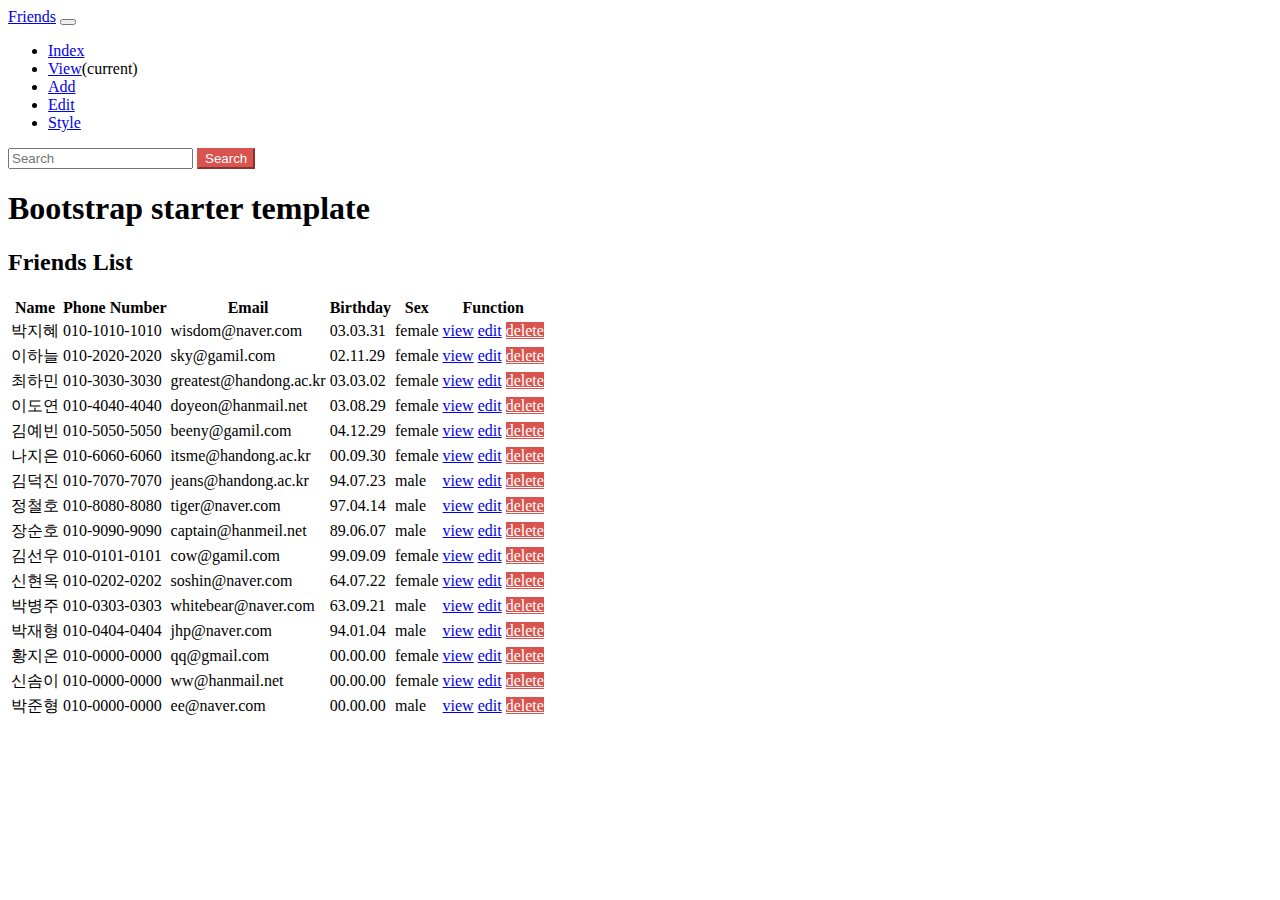
<file: index.html>
<!DOCTYPE html>
<html>
<head>
    <title>Table with CSS</title>
    <!-- <link rel="stylesheet" href="https://stackpath.bootstrapcdn.com/bootstrap/4.5.2/css/bootstrap.min.css"> -->
    <link rel="stylesheet" href="my.css">

    
    <style>
        .button-section {
            background-color: #f8f9fa;
            padding: 20px;
            text-align: center;
        }
        .button-section a {
            display: block;
            margin-bottom: 10px;
        }
    </style>
</head>
<body data-new-gr-c-s-check-loaded="14.1130.0" data-gr-ext-installed="">
    
    <nav class="navbar navbar-expand-md navbar-dark bg-dark fixed-top">
      <a class="navbar-brand" href="#">Friends</a>
      <button class="navbar-toggler" type="button" data-toggle="collapse" data-target="#navbarsExampleDefault" aria-controls="navbarsExampleDefault" aria-expanded="false" aria-label="Toggle navigation">
        <span class="navbar-toggler-icon"></span>
      </button>
    
      <div class="collapse navbar-collapse" id="navbarsExampleDefault">
        <ul class="navbar-nav mr-auto">
          <li class="nav-item active">
            <a class="nav-link" href="https://heroic-moxie-34b745.netlify.app/index.html">Index</a>
          </li>
          <li class="nav-item">
            <a class="nav-link" href="https://heroic-moxie-34b745.netlify.app/view.html">View</a><span class="sr-only">(current)</span>
          </li>
          <li class="nav-item">
            <a class="nav-link" href="https://heroic-moxie-34b745.netlify.app/add.html">Add</a>
          </li>
          <li class="nav-item">
              <a class="nav-link" href="https://heroic-moxie-34b745.netlify.app/edit.html">Edit</a>
          </li>
          <li class="nav-item">
            <a class="nav-link" href="https://heroic-moxie-34b745.netlify.app/style.html">Style</a>
          </li>
        </ul>

        <form class="form-inline my-2 my-lg-0">
          <input class="form-control mr-sm-2" type="text" placeholder="Search" aria-label="Search">
          <button class="btn btn-secondary my-2 my-sm-0" type="submit">Search</button>
        </form>
      </div>
    </nav>
    
    <main role="main" class="container">
    
      <div class="starter-template">
        <h1>Bootstrap starter template</h1>
        <p class="lead"></p>
      </div>
    
    </main>
    
    <h2>Friends List</h2>
    <div class="table-responsive">
        <table class="table table-striped table-sm">
          <thead>
            <tr>
              <th>Name</th>
              <th>Phone Number</th>
              <th>Email</th>
              <th>Birthday</th>
              <th>Sex</th>
              <th>Function</th>
            </tr>
          </thead>
          <tbody>
            <tr>
              <td>박지혜</td>
              <td>010-1010-1010</td>
              <td>wisdom@naver.com</td>
              <td>03.03.31</td>
              <td>female</td>
              <td>
                <a class="btn btn-info" href="https://heroic-moxie-34b745.netlify.app/view.html">view</a>
                <a class="btn btn-warning" href="https://heroic-moxie-34b745.netlify.app/edit.html">edit</a>
                <a class="btn btn-secondary" href="#">delete</a>
            </td>
            </tr>
            <tr>
                <td>이하늘</td>
                <td>010-2020-2020</td>
                <td>sky@gamil.com</td>
                <td>02.11.29</td>
                <td>female</td>
                <td>
                    <a class="btn btn-info" href="https://heroic-moxie-34b745.netlify.app/view.html">view</a>
                    <a class="btn btn-warning" href="https://heroic-moxie-34b745.netlify.app/edit.html">edit</a>
                    <a class="btn btn-secondary" href="#">delete</a>
                </td>
              </tr>
              <tr>
                <td>최하민</td>
                <td>010-3030-3030</td>
                <td>greatest@handong.ac.kr</td>
                <td>03.03.02</td>
                <td>female</td>
                <td>
                    <a class="btn btn-info" href="https://heroic-moxie-34b745.netlify.app/view.html">view</a>
                    <a class="btn btn-warning" href="https://heroic-moxie-34b745.netlify.app/edit.html">edit</a>
                    <a class="btn btn-secondary" href="#">delete</a>
                </td>
              </tr>
              <tr>
                <td>이도연</td>
                <td>010-4040-4040</td>
                <td>doyeon@hanmail.net</td>
                <td>03.08.29</td>
                <td>female</td>
                <td>
                    <a class="btn btn-info" href="https://heroic-moxie-34b745.netlify.app/view.html">view</a>
                    <a class="btn btn-warning" href="https://heroic-moxie-34b745.netlify.app/edit.html">edit</a>
                    <a class="btn btn-secondary" href="#">delete</a>
                </td>
              </tr>
              <tr>
                <td>김예빈</td>
                <td>010-5050-5050</td>
                <td>beeny@gamil.com</td>
                <td>04.12.29</td>
                <td>female</td>
                <td>
                    <a class="btn btn-info" href="https://heroic-moxie-34b745.netlify.app/view.html">view</a>
                    <a class="btn btn-warning" href="https://heroic-moxie-34b745.netlify.app/edit.html">edit</a>
                    <a class="btn btn-secondary" href="#">delete</a>
                </td>
              </tr>
              <tr>
                <td>나지은</td>
                <td>010-6060-6060</td>
                <td>itsme@handong.ac.kr</td>
                <td>00.09.30</td>
                <td>female</td>
                <td>
                    <a class="btn btn-info" href="https://heroic-moxie-34b745.netlify.app/view.html">view</a>
                    <a class="btn btn-warning" href="https://heroic-moxie-34b745.netlify.app/edit.html">edit</a>
                    <a class="btn btn-secondary" href="#">delete</a>
                </td>
              </tr>
              <tr>
                <td>김덕진</td>
                <td>010-7070-7070</td>
                <td>jeans@handong.ac.kr</td>
                <td>94.07.23</td>
                <td>male</td>
                <td>
                    <a class="btn btn-info" href="https://heroic-moxie-34b745.netlify.app/view.html">view</a>
                    <a class="btn btn-warning" href="https://heroic-moxie-34b745.netlify.app/edit.html">edit</a>
                    <a class="btn btn-secondary" href="#">delete</a>
                </td>
              </tr>
              <tr>
                <td>정철호</td>
                <td>010-8080-8080</td>
                <td>tiger@naver.com</td>
                <td>97.04.14</td>
                <td>male</td>
                <td>
                    <a class="btn btn-info" href="https://heroic-moxie-34b745.netlify.app/view.html">view</a>
                    <a class="btn btn-warning" href="https://heroic-moxie-34b745.netlify.app/edit.html">edit</a>
                    <a class="btn btn-secondary" href="#">delete</a>
                </td>
              </tr>
              <tr>
                <td>장순호</td>
                <td>010-9090-9090</td>
                <td>captain@hanmeil.net</td>
                <td>89.06.07</td>
                <td>male</td>
                <td>
                    <a class="btn btn-info" href="https://heroic-moxie-34b745.netlify.app/view.html">view</a>
                    <a class="btn btn-warning" href="https://heroic-moxie-34b745.netlify.app/edit.html">edit</a>
                    <a class="btn btn-secondary" href="#">delete</a>
                </td>
              </tr>
              <tr>
                <td>김선우</td>
                <td>010-0101-0101</td>
                <td>cow@gamil.com</td>
                <td>99.09.09</td>
                <td>female</td>
                <td>
                    <a class="btn btn-info" href="https://heroic-moxie-34b745.netlify.app/view.html">view</a>
                    <a class="btn btn-warning" href="https://heroic-moxie-34b745.netlify.app/edit.html">edit</a>
                    <a class="btn btn-secondary" href="#">delete</a>
                </td>
              </tr>
                    <tr>
                      <td>신현옥</td>
                      <td>010-0202-0202</td>
                      <td>soshin@naver.com</td>
                      <td>64.07.22</td>
                      <td>female</td>
                      <td>
                        <a class="btn btn-info" href="https://heroic-moxie-34b745.netlify.app/view.html">view</a>
                        <a class="btn btn-warning" href="https://heroic-moxie-34b745.netlify.app/edit.html">edit</a>
                        <a class="btn btn-secondary" href="#">delete</a>
                    </td>
                    </tr>
                    <tr>
                      <td>박병주</td>
                      <td>010-0303-0303</td>
                      <td>whitebear@naver.com</td>
                      <td>63.09.21</td>
                      <td>male</td>
                      <td>
                        <a class="btn btn-info" href="https://heroic-moxie-34b745.netlify.app/view.html">view</a>
                        <a class="btn btn-warning" href="https://heroic-moxie-34b745.netlify.app/edit.html">edit</a>
                        <a class="btn btn-secondary" href="#">delete</a>
                    </td>
                    </tr>
                    <tr>
                      <td>박재형</td>
                      <td>010-0404-0404</td>
                      <td>jhp@naver.com</td>
                      <td>94.01.04</td>
                      <td>male</td>
                      <td>
                        <a class="btn btn-info" href="https://heroic-moxie-34b745.netlify.app/view.html">view</a>
                        <a class="btn btn-warning" href="https://heroic-moxie-34b745.netlify.app/edit.html">edit</a>
                        <a class="btn btn-secondary" href="#">delete</a>
                    </td>
                    </tr>
                    <tr>
                      <td>황지온</td>
                      <td>010-0000-0000</td>
                      <td>qq@gmail.com</td>
                      <td>00.00.00</td>
                      <td>female</td>
                      <td>
                        <a class="btn btn-info" href="https://heroic-moxie-34b745.netlify.app/view.html">view</a>
                        <a class="btn btn-warning" href="https://heroic-moxie-34b745.netlify.app/edit.html">edit</a>
                        <a class="btn btn-secondary" href="#">delete</a>
                    </td>
                    </tr>
                    <tr>
                        <td>신솜이</td>
                        <td>010-0000-0000</td>
                        <td>ww@hanmail.net</td>
                        <td>00.00.00</td>
                        <td>female</td>
                        <td>
                            <a class="btn btn-info" href="https://heroic-moxie-34b745.netlify.app/view.html">view</a>
                            <a class="btn btn-warning" href="https://heroic-moxie-34b745.netlify.app/edit.html">edit</a>
                            <a class="btn btn-secondary" href="#">delete</a>
                      </td>
                      </tr>
                      <tr>
                        <td>박준형</td>
                        <td>010-0000-0000</td>
                        <td>ee@naver.com</td>
                        <td>00.00.00</td>
                        <td>male</td>
                        <td>
                            <a class="btn btn-info" href="https://heroic-moxie-34b745.netlify.app/view.html">view</a>
                            <a class="btn btn-warning" href="https://heroic-moxie-34b745.netlify.app/edit.html">edit</a>
                            <a class="btn btn-secondary" href="#">delete</a>
                      </td>
                      </tr>
            </tbody>
        </table>
      </div>
      
    <script src="https://code.jquery.com/jquery-3.5.1.slim.min.js"></script>
    <script src="https://stackpath.bootstrapcdn.com/bootstrap/4.5.2/js/bootstrap.min.js"></script>


    <script>
        function handleDeleteButtonClick() {
            var confirmDelete = confirm("게시물을 삭제할까요?");
            if (confirmDelete) {
                alert("삭제되었습니다!");
            }
        }

        var deleteButtons = document.querySelectorAll(".btn-secondary");
        deleteButtons.forEach(function(button) {
            button.addEventListener("click", handleDeleteButtonClick);
        });

    </script>
    
</body>
</html>
</file>
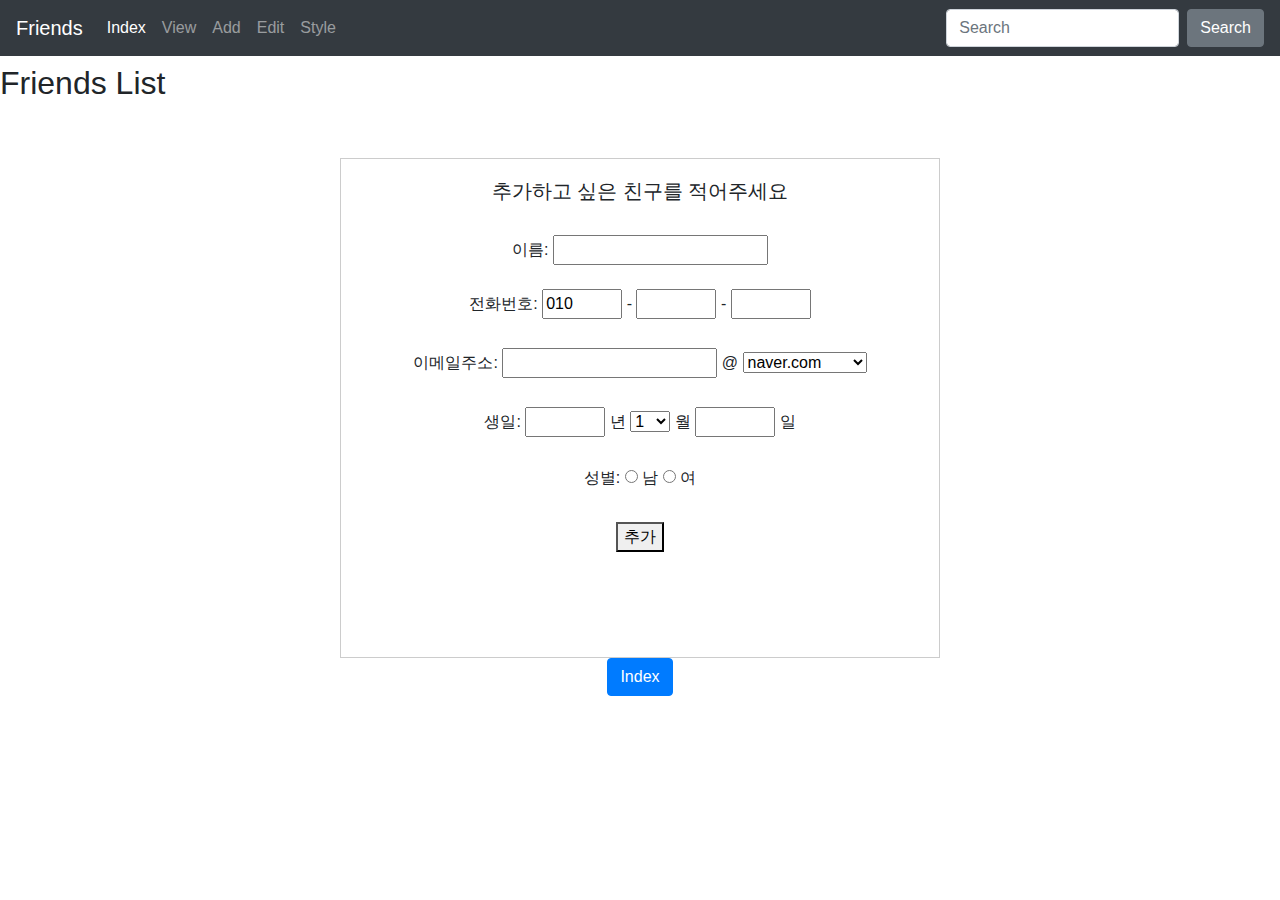
<file: add.html>
<!DOCTYPE html>
<html>
<head>
    <title>Table with CSS</title>
    <!-- Include Bootstrap CSS -->
    <link rel="stylesheet" href="https://stackpath.bootstrapcdn.com/bootstrap/4.5.2/css/bootstrap.min.css">
    <style>
        /* Add custom CSS for the button section */
        .button-section {
            background-color: #f8f9fa;
            padding: 20px;
            text-align: center;
        }
        .button-section a {
            display: block;
            margin-bottom: 10px;
        }
        /* Square container for form content */
        .square-container {
            background-color: #fff;
            border: 1px solid #ccc;
            padding: 20px;
            width: 600px; 
            height: 500px; 
            margin: 0 auto;
        }
        /* Adjust the width of phone number input fields */
        .phone-input {
            width: 80px; /* Adjust the width as needed */
        }
        .birthday-input {
            width: 80px;
        }
    </style>
</head>
<body data-new-gr-c-s-check-loaded="14.1130.0" data-gr-ext-installed="">
    
    <nav class="navbar navbar-expand-md navbar-dark bg-dark fixed-top">
      <a class="navbar-brand" href="#">Friends</a>
      <button class="navbar-toggler" type="button" data-toggle="collapse" data-target="#navbarsExampleDefault" aria-controls="navbarsExampleDefault" aria-expanded="false" aria-label="Toggle navigation">
        <span class="navbar-toggler-icon"></span>
      </button>
    
      <div class="collapse navbar-collapse" id="navbarsExampleDefault">
        <ul class="navbar-nav mr-auto">
            <li class="nav-item active">
              <a class="nav-link" href="https://heroic-moxie-34b745.netlify.app/index.html">Index</a>
            </li>
            <li class="nav-item">
              <a class="nav-link" href="https://heroic-moxie-34b745.netlify.app/view.html">View</a><span class="sr-only">(current)</span>
            </li>
            <li class="nav-item">
              <a class="nav-link" href="https://heroic-moxie-34b745.netlify.app/add.html">Add</a>
            </li>
            <li class="nav-item">
                <a class="nav-link" href="https://heroic-moxie-34b745.netlify.app/edit.html">Edit</a>
            </li>
            <li class="nav-item">
              <a class="nav-link" href="https://heroic-moxie-34b745.netlify.app/style.html">Style</a>
            </li>
          </ul>

        <form class="form-inline my-2 my-lg-0">
          <input class="form-control mr-sm-2" type="text" placeholder="Search" aria-label="Search">
          <button class="btn btn-secondary my-2 my-sm-0" type="submit">Search</button>
        </form>
      </div>
    </nav>
    
    <main role="main" class="container">
    
      <div class="starter-template">
        <h1>Bootstrap starter template</h1>
        <p class="lead"></p>
      </div>
    
    </main>
    
    <h2>Friends List</h2><br><br>
    <div class="square-container"><center>
        <h5>추가하고 싶은 친구를 적어주세요</h5><br>
        <form id="friendForm" onsubmit="return ValidateForm()">
            <h7>이름:</h7>
            <input type="text" id="fname" name="fname" value="" required><br><br>
    
            <h7>전화번호:</h7>
            <input type="text" id="phone1" name="phone1" value="010" class="phone-input" required>
            <label for="phone1">-</label>
            <input type="text" id="phone2" name="phone2" value="" class="phone-input" required>
            <label for="phone2">-</label>
            <input type="text" id="phone3" name="phone3" value="" class="phone-input" required><br><br>
    
            <h>이메일주소:</h7>
            <input type="text" id="emailName" name="emailName" value="" required>
            <label for="emailName">@</label>
            <select id="emailDomain" name="emailDomain">
                <option value="naver">naver.com</option>
                <option value="gmail">gmail.com</option>
                <option value="hanmail">hanmail.net</option>
                <option value="handong">handong.ac.kr</option>
            </select><br><br>
    
            <h7>생일:</h7>
            <input type="text" id="birthYear" name="birthYear" value="" class="phone-input" required>
            <label for="birthYear">년</label>
            <select id="birthMonth" name="birthMonth">
                <option value="1">1</option>
                <option value="2">2</option>
                <option value="3">3</option>
                <option value="4">4</option>
                <option value="5">5</option>
                <option value="6">6</option>
                <option value="7">7</option>
                <option value="8">8</option>
                <option value="9">9</option>
                <option value="10">10</option>
                <option value="11">11</option>
                <option value="12">12</option>
            </select>
            <label for="birthMonth">월</label>
            <input type="text" id="birthDay" name="birthDay" value="" class="phone-input" required>
            <label for="birthDay">일</label><br><br>
    
            <h7>성별:</h7>
            <input type="radio" id="male" name="sex" value="남" required>
            <label for="male">남</label>
            <input type="radio" id="female" name="sex" value="여"required>
            <label for="female">여</label><br><br>
    
            <button type="submit">추가</button>
    </form>    
</div></center>
<center><a class="btn btn-primary" href="https://heroic-moxie-34b745.netlify.app/index.html">Index</a></center>

<!-- Include Bootstrap JavaScript and jQuery (optional) -->
<script src="https://code.jquery.com/jquery-3.5.1.slim.min.js"></script>
<script src="https://stackpath.bootstrapcdn.com/bootstrap/4.5.2/js/bootstrap.min.js"></script>
<script>
    function ValidateForm() {
        // Add your form validation logic here
        var fname = document.getElementById("fname").value;
        var phone1 = document.getElementById("phone1").value;
        var phone2 = document.getElementById("phone2").value;
        var phone3 = document.getElementById("phone3").value;
        var emailName = document.getElementById("emailName").value;
        var birthYear = document.getElementById("birthYear").value;
        var birthMonth = document.getElementById("birthMonth").value;
        var birthDay = document.getElementById("birthDay").value;


        alert("게시물이 추가됩니다"); 
        return false;
    }
</script>
</body>
</html>
</file>
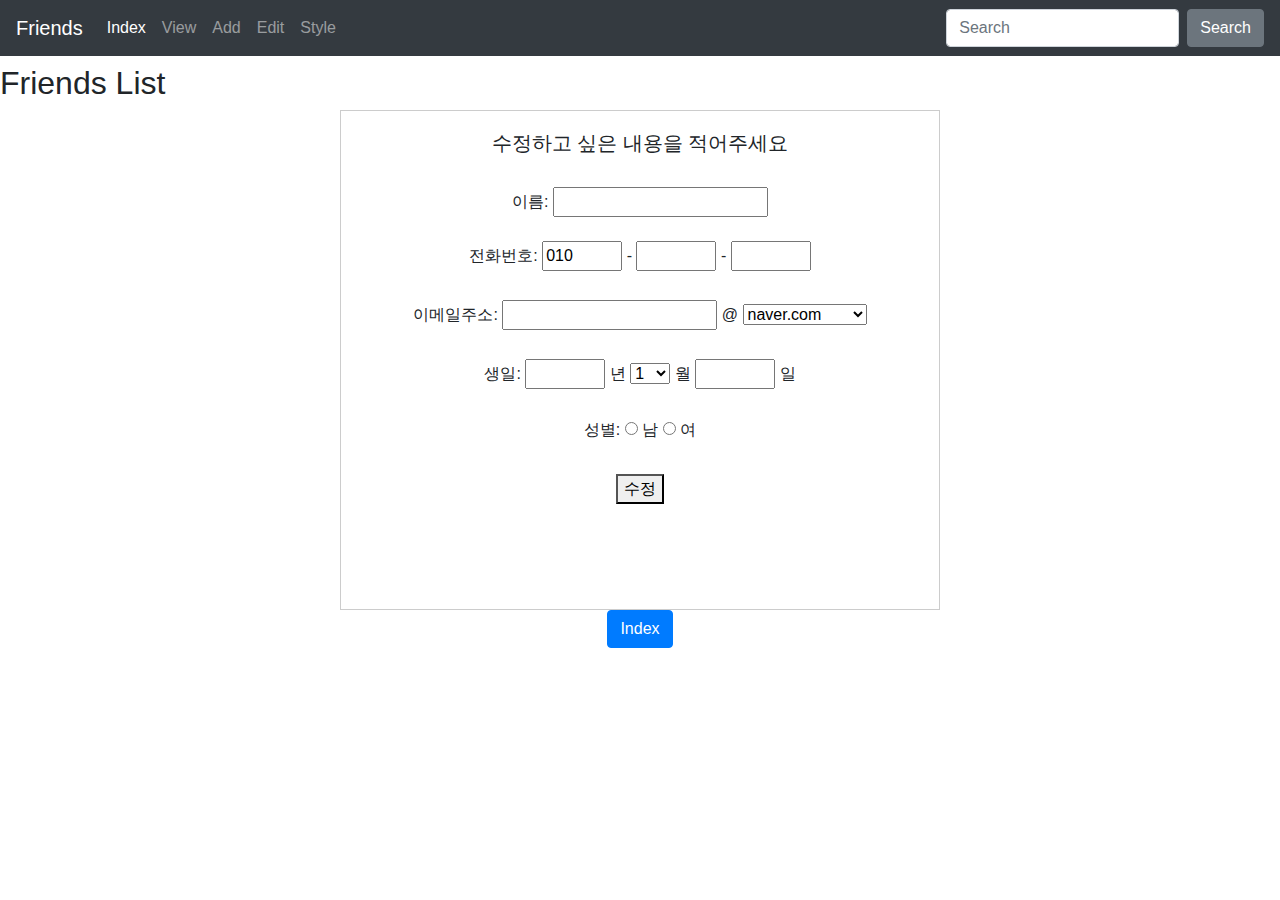
<file: edit.html>
<!DOCTYPE html>
<html>
<head>
    <title>Table with CSS</title>
    <link rel="stylesheet" href="https://stackpath.bootstrapcdn.com/bootstrap/4.5.2/css/bootstrap.min.css">
    <style>
        .button-section {
            background-color: #f8f9fa;
            padding: 20px;
            text-align: center;
        }
        .button-section a {
            display: block;
            margin-bottom: 10px;
        }
        .square-container {
            background-color: #fff;
            border: 1px solid #ccc;
            padding: 20px;
            width: 600px; 
            height: 500px; 
            margin: 0 auto;
        }
        .phone-input {
            width: 80px; 
        }
        .birthday-input {
            width: 80px;
        }
    </style>
</head>
<body data-new-gr-c-s-check-loaded="14.1130.0" data-gr-ext-installed="">
    
    <nav class="navbar navbar-expand-md navbar-dark bg-dark fixed-top">
      <a class="navbar-brand" href="#">Friends</a>
      <button class="navbar-toggler" type="button" data-toggle="collapse" data-target="#navbarsExampleDefault" aria-controls="navbarsExampleDefault" aria-expanded="false" aria-label="Toggle navigation">
        <span class="navbar-toggler-icon"></span>
      </button>
    
      <div class="collapse navbar-collapse" id="navbarsExampleDefault">
        <ul class="navbar-nav mr-auto">
            <li class="nav-item active">
              <a class="nav-link" href="https://heroic-moxie-34b745.netlify.app/index.html">Index</a>
            </li>
            <li class="nav-item">
              <a class="nav-link" href="https://heroic-moxie-34b745.netlify.app/view.html">View</a><span class="sr-only">(current)</span>
            </li>
            <li class="nav-item">
              <a class="nav-link" href="https://heroic-moxie-34b745.netlify.app/add.html">Add</a>
            </li>
            <li class="nav-item">
                <a class="nav-link" href="https://heroic-moxie-34b745.netlify.app/edit.html">Edit</a>
            </li>
            <li class="nav-item">
              <a class="nav-link" href="https://heroic-moxie-34b745.netlify.app/style.html">Style</a>
            </li>
          </ul>

        <form class="form-inline my-2 my-lg-0">
          <input class="form-control mr-sm-2" type="text" placeholder="Search" aria-label="Search">
          <button class="btn btn-secondary my-2 my-sm-0" type="submit">Search</button>
        </form>
      </div>
    </nav>
    
    <main role="main" class="container">
    
      <div class="starter-template">
        <h1>Bootstrap starter template</h1>
        <p class="lead"></p>
      </div>
    
    </main>
    
    <h2>Friends List</h2>

    <div class="square-container"><center>
        <h5>수정하고 싶은 내용을 적어주세요</h5><br>
          <form id="friendForm" onsubmit="return confirmEdit()">
            <h7>이름:</h7>
            <input type="text" id="fname" name="fname" value="" required><br><br>
    
            <h7>전화번호:</h7>
            <input type="text" id="phone1" name="phone1" value="010" class="phone-input" required>
            <label for="phone1">-</label>
            <input type="text" id="phone2" name="phone2" value="" class="phone-input" required>
            <label for="phone2">-</label>
            <input type="text" id="phone3" name="phone3" value="" class="phone-input" required><br><br>
    
            <h>이메일주소:</h7>
            <input type="text" id="emailName" name="emailName" value="" required>
            <label for="emailName">@</label>
            <select id="emailDomain" name="emailDomain">
                <option value="naver">naver.com</option>
                <option value="gmail">gmail.com</option>
                <option value="hanmail">hanmail.net</option>
                <option value="handong">handong.ac.kr</option>
            </select><br><br>
    
            <h7>생일:</h7>
            <input type="text" id="birthYear" name="birthYear" value="" class="phone-input" required>
            <label for="birthYear">년</label>
            <select id="birthMonth" name="birthMonth">
                <option value="1">1</option>
                <option value="2">2</option>
                <option value="3">3</option>
                <option value="4">4</option>
                <option value="5">5</option>
                <option value="6">6</option>
                <option value="7">7</option>
                <option value="8">8</option>
                <option value="9">9</option>
                <option value="10">10</option>
                <option value="11">11</option>
                <option value="12">12</option>
            </select>
            <label for="birthMonth">월</label>
            <input type="text" id="birthDay" name="birthDay" value="" class="phone-input" required>
            <label for="birthDay">일</label><br><br>
    
            <h7>성별:</h7>
            <input type="radio" id="male" name="sex" value="남" required>
            <label for="male">남</label>
            <input type="radio" id="female" name="sex" value="여"required>
            <label for="female">여</label><br><br>
    
            <button type="submit">수정</button>
    </form>    
</div></center>
<center><a class="btn btn-primary" href="https://heroic-moxie-34b745.netlify.app/index.html">Index</a></center>


<script src="https://code.jquery.com/jquery-3.5.1.slim.min.js"></script>
<script src="https://stackpath.bootstrapcdn.com/bootstrap/4.5.2/js/bootstrap.min.js"></script>
<script>
    function ValidateForm() {
        var fname = document.getElementById("fname").value;
        var phone1 = document.getElementById("phone1").value;
        var phone2 = document.getElementById("phone2").value;
        var phone3 = document.getElementById("phone3").value;
        var emailName = document.getElementById("emailName").value;
        var birthYear = document.getElementById("birthYear").value;
        var birthMonth = document.getElementById("birthMonth").value;
        var birthDay = document.getElementById("birthDay").value;


        alert("수정되었습니다"); 
        return false;
    }
</script>
<script>
  function confirmEdit() {
      var confirmed = confirm("게시물을 수정할까요?");

      if (confirmed) {
          alert("수정되었습니다");
          return true;
      } else {
          return false;
      }
  }
</script>

</body>
</html>
</file>
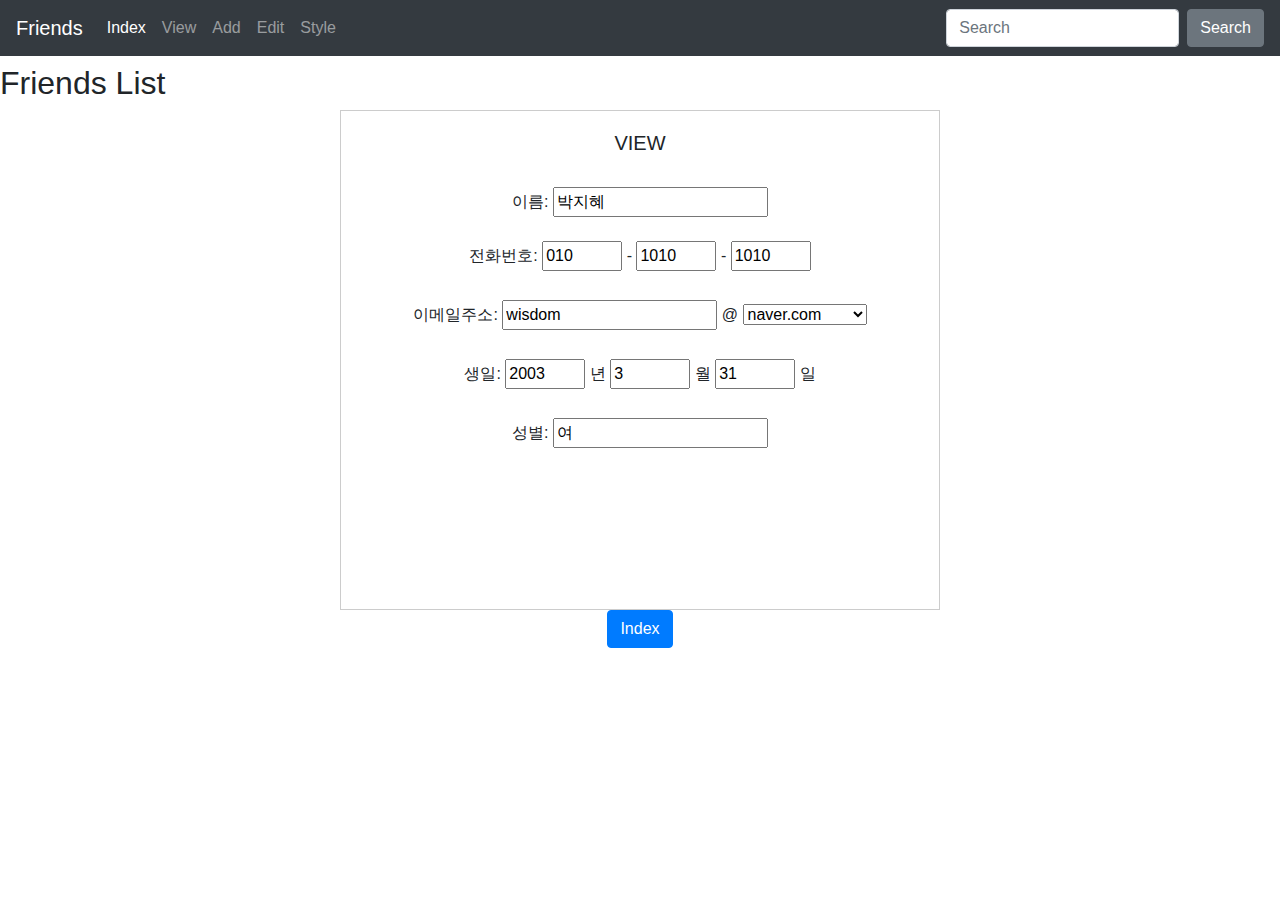
<file: view.html>
<!DOCTYPE html>
<html>
<head>
    <title>Table with CSS</title>
    <link rel="stylesheet" href="https://stackpath.bootstrapcdn.com/bootstrap/4.5.2/css/bootstrap.min.css">
    <style>
        .button-section {
            background-color: #f8f9fa;
            padding: 20px;
            text-align: center;
        }
        .button-section a {
            display: block;
            margin-bottom: 10px;
        }
        .square-container {
            background-color: #fff;
            border: 1px solid #ccc;
            padding: 20px;
            width: 600px; 
            height: 500px; 
            margin: 0 auto;
        }
        .phone-input {
            width: 80px; 
        }
        .birthday-input {
            width: 80px;
        }
    </style>
</head>
<body data-new-gr-c-s-check-loaded="14.1130.0" data-gr-ext-installed="">
    
    <nav class="navbar navbar-expand-md navbar-dark bg-dark fixed-top">
      <a class="navbar-brand" href="#">Friends</a>
      <button class="navbar-toggler" type="button" data-toggle="collapse" data-target="#navbarsExampleDefault" aria-controls="navbarsExampleDefault" aria-expanded="false" aria-label="Toggle navigation">
        <span class="navbar-toggler-icon"></span>
      </button>
    
      <div class="collapse navbar-collapse" id="navbarsExampleDefault">
        <ul class="navbar-nav mr-auto">
            <li class="nav-item active">
              <a class="nav-link" href="https://heroic-moxie-34b745.netlify.app/index.html">Index</a>
            </li>
            <li class="nav-item">
              <a class="nav-link" href="https://heroic-moxie-34b745.netlify.app/view.html">View</a><span class="sr-only">(current)</span>
            </li>
            <li class="nav-item">
              <a class="nav-link" href="https://heroic-moxie-34b745.netlify.app/add.html">Add</a>
            </li>
            <li class="nav-item">
                <a class="nav-link" href="https://heroic-moxie-34b745.netlify.app/edit.html">Edit</a>
            </li>
            <li class="nav-item">
              <a class="nav-link" href="https://heroic-moxie-34b745.netlify.app/style.html">Style</a>
            </li>
          </ul>

        <form class="form-inline my-2 my-lg-0">
          <input class="form-control mr-sm-2" type="text" placeholder="Search" aria-label="Search">
          <button class="btn btn-secondary my-2 my-sm-0" type="submit">Search</button>
        </form>
      </div>
    </nav>
    
    <main role="main" class="container">
    
      <div class="starter-template">
        <h1>Bootstrap starter template</h1>
        <p class="lead"></p>
      </div>
    
    </main>
    
    <h2>Friends List</h2>


    <div class="square-container"><center>
      <h5>VIEW</h5><br>
      <form id="friendForm">
          <h7>이름:</h7>
          <input type="text" id="fname" name="fname" value="박지혜" ><br><br>
  
          <h7>전화번호:</h7>
          <input type="text" id="phone1" name="phone1" value="010" class="phone-input" >
          <label for="phone1">-</label>
          <input type="text" id="phone2" name="phone2" value="1010" class="phone-input" >
          <label for="phone2">-</label>
          <input type="text" id="phone3" name="phone3" value="1010" class="phone-input" ><br><br>
  
          <h>이메일주소:</h7>
          <input type="text" id="emailName" name="emailName" value="wisdom" >
          <label for="emailName">@</label>
          <select id="emailDomain" name="emailDomain">
              <option value="naver">naver.com</option>
              <option value="gmail">gmail.com</option>
              <option value="hanmail">hanmail.net</option>
              <option value="handong">handong.ac.kr</option>
          </select><br><br>
  
          <h7>생일:</h7>
          <input type="text" id="birthYear" name="birthYear" value="2003" class="phone-input" >
          <label for="birthYear">년</label>
          <input type="text" id="birthMonth" name="birthMonth" value="3" class="phone-input">
          <label for="birthMonth">월</label>
          <input type="text" id="birthDay" name="birthDay" value="31" class="phone-input" >
          <label for="birthDay">일</label><br><br>
  
          <h7>성별:</h7>
          <input type="text" id="female" name="sex" value="여"><br><br>

  </form>    
</div></center>
<center><a class="btn btn-primary" href="https://heroic-moxie-34b745.netlify.app/index.html">Index</a></center>

<script>

    function handleDeleteButtonClick() {
        var confirmDelete = confirm("게시물을 삭제할까요?");
        if (confirmDelete) {
            alert("삭제되었습니다!");
        }
    }

    var deleteButtons = document.querySelectorAll(".btn-secondary");
    deleteButtons.forEach(function(button) {
        button.addEventListener("click", handleDeleteButtonClick);
    });

</script>
</body>
</html>
</file>
<file: my.css>
/* my.css */

/* Styles for the square container */
.square-container {
    background-color: #fff;
    border: 1px solid #ccc;
    padding: 20px;
    width: 600px;
    height: 500px;
    margin: 0 auto;
}

/* Styles for phone input fields */
.phone-input {
    width: 80px;
}

/* Styles for birthday input fields */
.birthday-input {
    width: 80px;
}

/* Additional styles for the confirmation button */
.btn-secondary {
    background-color: #d9534f;
    color: white;
    border-color: #d9534f;
}

.btn-secondary:hover {
    background-color: #c9302c;
    border-color: #c9302c;
}

/* Add any other styles you need in your "my.css" file */
</file>
